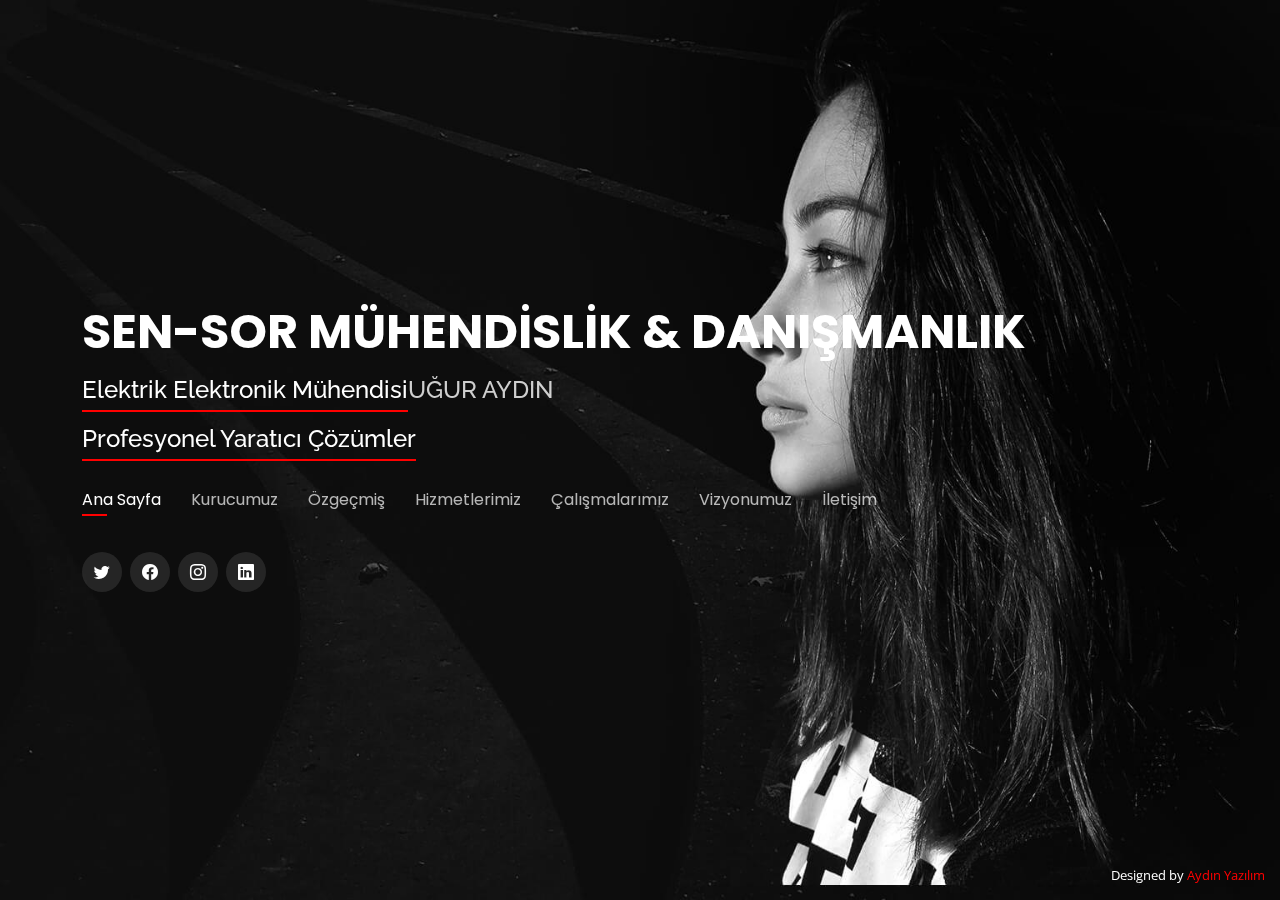
<file: index.html>
<!DOCTYPE html>
<html lang="en">

<head>
  <meta charset="utf-8">
  <meta content="width=device-width, initial-scale=1.0" name="viewport">

  <title>Sen-Sor</title>
  <meta content="" name="description">
  <meta content="" name="keywords">

  <!-- Favicons -->
  <link href="assets/img/acilis/logo.jpg" rel="icon">
  <link href="assets/img/apple-touch-icon.png" rel="apple-touch-icon">

  <!-- Google Fonts -->
  <link href="https://fonts.googleapis.com/css?family=Open+Sans:300,300i,400,400i,600,600i,700,700i|Raleway:300,300i,400,400i,500,500i,600,600i,700,700i|Poppins:300,300i,400,400i,500,500i,600,600i,700,700i" rel="stylesheet">

  <!-- Vendor CSS Files -->
  <link href="assets/vendor/bootstrap/css/bootstrap.min.css" rel="stylesheet">
  <link href="assets/vendor/bootstrap-icons/bootstrap-icons.css" rel="stylesheet">
  <link href="assets/vendor/boxicons/css/boxicons.min.css" rel="stylesheet">
  <link href="assets/vendor/glightbox/css/glightbox.min.css" rel="stylesheet">
  <link href="assets/vendor/remixicon/remixicon.css" rel="stylesheet">
  <link href="assets/vendor/swiper/swiper-bundle.min.css" rel="stylesheet">

  <!-- Template Main CSS File -->
  <link href="assets/css/style.css" rel="stylesheet">


</head>

<body>

  <!-- ======= Header ======= -->
  <header id="header">
    <div class="container">

      <h1><a href="index.html">SEN-SOR MÜHENDİSLİK & DANIŞMANLIK</a></h1>
      <!-- Uncomment below if you prefer to use an image logo -->
      <!-- <a href="index.html" class="mr-auto"><img src="assets/img/logo.png" alt="" class="img-fluid"></a> -->
      <h2> <span>Elektrik Elektronik Mühendisi</span>UĞUR AYDIN</h2>
      
      <h2> <span>Profesyonel Yaratıcı Çözümler</span></h2>

      <nav id="navbar" class="navbar">
        <ul>
          <li><a class="nav-link active" href="#header">Ana Sayfa</a></li>
          <li><a class="nav-link" href="#about">Kurucumuz</a></li>
          <li><a class="nav-link" href="#resume">Özgeçmiş</a></li>
          <li><a class="nav-link" href="#services">Hizmetlerimiz</a></li>
          <li><a class="nav-link" href="#portfolio">Çalışmalarımız</a></li>

          <li><a class="nav-link" href="#target">Vizyonumuz</a></li>

          <li><a class="nav-link" href="#contact">İletişim</a></li>
        
        </ul>
        <i class="bi bi-list mobile-nav-toggle"></i>
      </nav><!-- .navbar -->

      <div class="social-links">
        <a href="#" class="twitter"><i class="bi bi-twitter"></i></a>
        <a href="https://www.facebook.com/Sen-Sor-M%C3%BChendislik-Dan%C4%B1%C5%9Fmanl%C4%B1k-101378172435298/" target="_blank" class="facebook"><i class="bi bi-facebook"></i></a>
        <a href="https://www.instagram.com/ugur_36_aydin/" target="_blank" class="instagram"><i class="bi bi-instagram"></i></a>
        <a href="#" class="linkedin"><i class="bi bi-linkedin"></i></a>
      </div>

       <!-- ======= Testimonials ======= -->
      

   

    </div>
  </header><!-- End Header -->

   <!-- ======= About Section ======= -->
 
   <section id="target" class="about" >

    <div class="container-fluid">
      <!-- A fluid container that uses the full witdh-->
   
      <!--  <h2>Hedefimiz</h2>
      İşimizi en iyi şekilde yapmakdır.-->

          <!-- ======= Testimonials ====== -->
    <div class="testimonials container">

      <div class="section-title">
        <h2>Vizyonumuz</h2>
      </div>

      <div class="testimonials-slider swiper" data-aos="fade-up" data-aos-delay="100">
        <div class="swiper-wrapper">

          <div class="swiper-slide">
            <div class="testimonial-item">
              <p>
                <i class="bx bxs-quote-alt-left quote-icon-left"></i>
                 Sen-Sor Mühendislik ve Danışmanlık şirketinin amacı, herkesin sahip olduğu
                enerji ve kaynakları en etkili şekilde kullanıp
                işletmelerin geleceğe dönük yatırımlar yapmaktır.
                
                <i class="bx bxs-quote-alt-right quote-icon-right"></i>
              </p>
              <!--<img src="assets/img/testimonials/testimonials-1.jpg" class="testimonial-img" alt="">-->
              <!--<h3>Saul Goodman</h3>-->
              <!--<h4>Ceo &amp; Founder</h4>-->
            </div>
          </div><!-- End testimonial item -->

          <div class="swiper-slide">
            <div class="testimonial-item">
              <p>
                <i class="bx bxs-quote-alt-left quote-icon-left"></i>
                Taahhüt ve inşaat ile elektrik mühendisliği alanında, tamamen çözüm odaklı olan yaklaşımlar sunarak, sektör içinde ismi ve sunmuş olduğu hizmetlerle güvenilir firmaların arasından yer almak.
                
                <i class="bx bxs-quote-alt-right quote-icon-right"></i>
              </p>
              <!--<img src="assets/img/testimonials/testimonials-1.jpg" class="testimonial-img" alt="">-->
              <!--<h3>Saul Goodman</h3>-->
              <!--<h4>Ceo &amp; Founder</h4>-->
            </div>
          </div><!-- End testimonial item -->

          <div class="swiper-slide">
            <div class="testimonial-item">
              <p>
                <i class="bx bxs-quote-alt-left quote-icon-left"></i>
                Müşteri memnuniyetini her zaman merkeze alarak, onların beklentilerini ve ihtiyaçlarını karşılamak adına çağdaş yaklaşımları kullanan, geleneklerden kopmayan, ilkeler doğrultusunda hareket ederek, başarılı ve ilk tercih edilecek olan şirketlerin içerisine girebilmek.
                
                <i class="bx bxs-quote-alt-right quote-icon-right"></i>
              </p>
              <!--<img src="assets/img/testimonials/testimonials-1.jpg" class="testimonial-img" alt="">-->
              <!--<h3>Saul Goodman</h3>-->
              <!--<h4>Ceo &amp; Founder</h4>-->
            </div>
          </div><!-- End testimonial item -->

          <div class="swiper-slide">
            <div class="testimonial-item">
              <p>
                <i class="bx bxs-quote-alt-left quote-icon-left"></i>
                Son derece yüksek teknolojiye sahip bir yaşam tarzını ve bunun getirdiklerini iyi bilen, buna göre kendisini geliştiren ve yenileyen, birçok insanın bu şartlardan faydalanabilmesi adına çalışan, bulunduğu ve faaliyet gösterdiği kent ve bölgede altyapının hızlı bir biçimde daha verimli hale gelmesinin önünü açacak projelere imza atan, sorumluluklarına göre hareket eden, iş bilinci ile en kaliteli hizmeti veren firma olmak.
                
                <i class="bx bxs-quote-alt-right quote-icon-right"></i>
              </p>
              <!--<img src="assets/img/testimonials/testimonials-1.jpg" class="testimonial-img" alt="">-->
              <!--<h3>Saul Goodman</h3>-->
              <!--<h4>Ceo &amp; Founder</h4>-->
            </div>
          </div><!-- End testimonial item -->

          <div class="swiper-slide">
            <div class="testimonial-item">
              <p>
                <i class="bx bxs-quote-alt-left quote-icon-left"></i>
                Hem firmamıza hem de müşterilerimize büyük getirileri olan çözüm yolları, sistemler ve hizmetlerle; buna uygun yaklaşımları sergileyerek, bu önemli sektör içerisinde her zaman en iyilerinden birisi olarak bilinmeyi ve gösterilmeyi amaçlıyoruz. Ar - Ge çalışmaları kapsamında buradan elde ettiğimiz deneyimleri müşterilerimizle paylaşmak istememiz vizyonumuzun bir parçasıdır.
                
                <i class="bx bxs-quote-alt-right quote-icon-right"></i>
              </p>
              <!--<img src="assets/img/testimonials/testimonials-1.jpg" class="testimonial-img" alt="">-->
              <!--<h3>Saul Goodman</h3>-->
              <!--<h4>Ceo &amp; Founder</h4>-->
            </div>
          </div><!-- End testimonial item -->

          <div class="swiper-slide">
            <div class="testimonial-item">
              <p>
                <i class="bx bxs-quote-alt-left quote-icon-left"></i>
                Sürdürülebilir enerjinin kalkınması ve bu kalkınmanın bir parçası olarak iklim açısından olumlu etkiler yaratmak.
                <i class="bx bxs-quote-alt-right quote-icon-right"></i>
                </div>
          </div><!-- End testimonial item -->

          <div class="swiper-slide">
            <div class="testimonial-item">
              <p>
                <i class="bx bxs-quote-alt-left quote-icon-left"></i>
                Amacımız, işletmenize lazım olan enerji ihtiyacını büyük bir verimlilik ve sürdürülebilirlik ile ortaya çıkarmak.
                <i class="bx bxs-quote-alt-right quote-icon-right"></i>
              <!--</p>
              <img src="assets/img/testimonials/testimonials-3.jpg" class="testimonial-img" alt="">
              <h3>Jena Karlis</h3>
              <h4>Store Owner</h4>-->
            </div>
          </div><!-- End testimonial item -->

          <div class="swiper-slide">
            <div class="testimonial-item">
              <p>
                <i class="bx bxs-quote-alt-left quote-icon-left"></i>
                Firmamız, Türkiye’de elektrik tesisat ve enerji mühendisliği hizmetlerinde yenilikçi,gelişime açık ve lider kuruluş olma yolunda ciddi adımlar atmak.
                <i class="bx bxs-quote-alt-right quote-icon-right"></i>
              <!--</p>
              <img src="assets/img/testimonials/testimonials-4.jpg" class="testimonial-img" alt="">
              <h3>Matt Brandon</h3>
              <h4>Freelancer</h4>-->
            </div>
          </div><!-- End testimonial item -->

          <div class="swiper-slide">
            <div class="testimonial-item">
              <p>
                <i class="bx bxs-quote-alt-left quote-icon-left"></i>
                Müşterilerimizin firmamızı başarılarının vazgeçilmez bir bileşeni haline getirmek, firmamız çalışanlarınında yaptıkları iş ve çalıştıkları kurumdan gurur duyması öncelikli şirket amacıdır.
                <i class="bx bxs-quote-alt-right quote-icon-right"></i>
              <!--</p>
              <img src="assets/img/testimonials/testimonials-5.jpg" class="testimonial-img" alt="">
              <h3>John Larson</h3>
              <h4>Entrepreneur</h4>-->
            </div>
          </div><!-- End testimonial item -->

        </div>
        <div class="swiper-pagination"></div>
      </div>

      <div class="owl-carousel testimonials-carousel">

      </div>

    </div><!-- End Testimonials  -->  
      

    </div>


  </section>



    <!-- ======= About Section ======= -->
  <section id="about" class="about">

    <!-- ======= About Me ======= -->
    <div class="about-me container">

      <div class="section-title">
        <h2>HAKKIMIZDA</h2>
        <p>Kurucumuz</p>
      </div>

      <div class="row">
        <div class="col-lg-4" data-aos="fade-right">
          <img src="assets/img/ugur.jpg" class="img-fluid" alt="">
        </div>
        <div class="col-lg-8 pt-4 pt-lg-0 content" data-aos="fade-left">
          <h3>Elektrik &amp; Elektronik Mühendisi Uğur Aydın</h3>
          <p class="fst-italic">
            <!--  Açıklama yazabilirsin istersen-->
            
          </p>
          <div class="row">
            <div class="col-lg-6">
              <ul>
                <li><i class="bi bi-chevron-right"></i> <strong>Doğum Tarihi:</strong> <span>18/08/1987</span></li>
                <li><i class="bi bi-chevron-right"></i> <strong>Website:</strong> <span>www.example.com</span></li>
                <li><i class="bi bi-chevron-right"></i> <strong>Telefon:</strong> <span>+905372006711</span></li>
                <li><i class="bi bi-chevron-right"></i> <strong>Şehir:</strong> <span>Kars,Türkiye</span></li>
              </ul>
            </div>
            <div class="col-lg-6">
              <ul>
                <li><i class="bi bi-chevron-right"></i> <strong>Email:</strong> <span>ugur_36_aydin@hotmail.com</span></li>
                </ul>
            </div>
          </div>
          <p>
            1987 yılında Kars’ta doğdu, Kars Endüstri Mesleki Eğitim Lisesi Elektrik Bölümü’nden mezun oldu.Kafkas Üniversitesi Kars Meslek Yüksek Okulu Elektrik Bölümü’nü daha sonra ise İstanbul Kadir Has Üniversitesi Elektrik Elektronik Mühendisliği Fakültesi’ni bölüm 3. olarak tamamladı.Uzun yıllardan beri Kars ve İstanbul’da alanında uzman ve öncü firmalar ile Elektrik ve Elektronik üzerine çalışmalar yapmaktadır. 
            
          </p>
        </div>
      </div>

    </div><!-- End About Me -->

 
  
    <!-- ======= Skills  ======= -->
    <div class="skills container">

      <div class="section-title">
        <h2>Yetenekler</h2>
      </div>

      <div class="row skills-content">

        <div class="col-lg-6">

          <div class="progress">
            <span class="skill">Microsoft Office Programları <i class="val">100%</i></span>
            <div class="progress-bar-wrap">
              <div class="progress-bar" role="progressbar" aria-valuenow="100" aria-valuemin="0" aria-valuemax="100"></div>
            </div>
          </div>

          <div class="progress">
            <span class="skill">MATLAB <i class="val">90%</i></span>
            <div class="progress-bar-wrap">
              <div class="progress-bar" role="progressbar" aria-valuenow="90" aria-valuemin="0" aria-valuemax="100"></div>
            </div>
          </div>

          <div class="progress">
            <span class="skill">PYTHON <i class="val">75%</i></span>
            <div class="progress-bar-wrap">
              <div class="progress-bar" role="progressbar" aria-valuenow="75" aria-valuemin="0" aria-valuemax="100"></div>
            </div>
          </div>

        </div>

        <div class="col-lg-6">

          <div class="progress">
            <span class="skill">MULTISIM <i class="val">80%</i></span>
            <div class="progress-bar-wrap">
              <div class="progress-bar" role="progressbar" aria-valuenow="80" aria-valuemin="0" aria-valuemax="100"></div>
            </div>
          </div>

          <div class="progress">
            <span class="skill">TINA-TI  <i class="val">90%</i></span>
            <div class="progress-bar-wrap">
              <div class="progress-bar" role="progressbar" aria-valuenow="90" aria-valuemin="0" aria-valuemax="100"></div>
            </div>
          </div>

          <div class="progress">
            <span class="skill">ARDUINO ve ASSEMBLY 
               <i class="val">55%</i></span>
            <div class="progress-bar-wrap">
              <div class="progress-bar" role="progressbar" aria-valuenow="55" aria-valuemin="0" aria-valuemax="100"></div>
            </div>
          </div>

        </div>

      </div>

    </div><!-- End Skills -->

    <!-- ======= Interests ======= -->

    <!-- yorum satırı haline getirildi, ihtiyaç halinde kullanılabilinir
    <div class="interests container">

      <div class="section-title">
        <h2>Interests</h2>
      </div>

      <div class="row">
        <div class="col-lg-3 col-md-4">
          <div class="icon-box">
            <i class="ri-store-line" style="color: #ffbb2c;"></i>
            <h3>Lorem Ipsum</h3>
          </div>
        </div>
        <div class="col-lg-3 col-md-4 mt-4 mt-md-0">
          <div class="icon-box">
            <i class="ri-bar-chart-box-line" style="color: #5578ff;"></i>
            <h3>Dolor Sitema</h3>
          </div>
        </div>
        <div class="col-lg-3 col-md-4 mt-4 mt-md-0">
          <div class="icon-box">
            <i class="ri-calendar-todo-line" style="color: #e80368;"></i>
            <h3>Sed perspiciatis</h3>
          </div>
        </div>
        <div class="col-lg-3 col-md-4 mt-4 mt-lg-0">
          <div class="icon-box">
            <i class="ri-paint-brush-line" style="color: #e361ff;"></i>
            <h3>Magni Dolores</h3>
          </div>
        </div>
        <div class="col-lg-3 col-md-4 mt-4">
          <div class="icon-box">
            <i class="ri-database-2-line" style="color: #47aeff;"></i>
            <h3>Nemo Enim</h3>
          </div>
        </div>
        <div class="col-lg-3 col-md-4 mt-4">
          <div class="icon-box">
            <i class="ri-gradienter-line" style="color: #ffa76e;"></i>
            <h3>Eiusmod Tempor</h3>
          </div>
        </div>
        <div class="col-lg-3 col-md-4 mt-4">
          <div class="icon-box">
            <i class="ri-file-list-3-line" style="color: #11dbcf;"></i>
            <h3>Midela Teren</h3>
          </div>
        </div>
        <div class="col-lg-3 col-md-4 mt-4">
          <div class="icon-box">
            <i class="ri-price-tag-2-line" style="color: #4233ff;"></i>
            <h3>Pira Neve</h3>
          </div>
        </div>
        <div class="col-lg-3 col-md-4 mt-4">
          <div class="icon-box">
            <i class="ri-anchor-line" style="color: #b2904f;"></i>
            <h3>Dirada Pack</h3>
          </div>
        </div>
        <div class="col-lg-3 col-md-4 mt-4">
          <div class="icon-box">
            <i class="ri-disc-line" style="color: #b20969;"></i>
            <h3>Moton Ideal</h3>
          </div>
        </div>
        <div class="col-lg-3 col-md-4 mt-4">
          <div class="icon-box">
            <i class="ri-base-station-line" style="color: #ff5828;"></i>
            <h3>Verdo Park</h3>
          </div>
        </div>
        <div class="col-lg-3 col-md-4 mt-4">
          <div class="icon-box">
            <i class="ri-fingerprint-line" style="color: #29cc61;"></i>
            <h3>Flavor Nivelanda</h3>
          </div>
        </div>
      </div>

    </div>
    -->
    
    <!-- End Interests -->

    <!-- ======= Testimonials ======= -->
    <div class="testimonials container">

      <div class="section-title">
        <h2>Şirket Amacı</h2>
      </div>

      <div class="testimonials-slider swiper" data-aos="fade-up" data-aos-delay="100">
        <div class="swiper-wrapper">

          <div class="swiper-slide">
            <div class="testimonial-item">
              <p>
                <i class="bx bxs-quote-alt-left quote-icon-left"></i>
                 Sen-Sor Mühendislik ve Danışmanlık şirketinin amacı, herkesin sahip olduğu
                enerji ve kaynakları en etkili şekilde kullanıp
                işletmelerin geleceğe dönük yatırımlar yapmaktır.
                
                <i class="bx bxs-quote-alt-right quote-icon-right"></i>
              </p>
              <!--<img src="assets/img/testimonials/testimonials-1.jpg" class="testimonial-img" alt="">-->
              <!--<h3>Saul Goodman</h3>-->
              <!--<h4>Ceo &amp; Founder</h4>-->
            </div>
          </div><!-- End testimonial item -->

          <div class="swiper-slide">
            <div class="testimonial-item">
              <p>
                <i class="bx bxs-quote-alt-left quote-icon-left"></i>
                Sürdürülebilir enerjinin kalkınması ve bu kalkınmanın bir parçası olarak iklim açısından olumlu etkiler yaratmak.
                <i class="bx bxs-quote-alt-right quote-icon-right"></i>
                </div>
          </div><!-- End testimonial item -->

          <div class="swiper-slide">
            <div class="testimonial-item">
              <p>
                <i class="bx bxs-quote-alt-left quote-icon-left"></i>
                Amacımız, işletmenize lazım olan enerji ihtiyacını büyük bir verimlilik ve sürdürülebilirlik ile ortaya çıkarmak.
                <i class="bx bxs-quote-alt-right quote-icon-right"></i>
              <!--</p>
              <img src="assets/img/testimonials/testimonials-3.jpg" class="testimonial-img" alt="">
              <h3>Jena Karlis</h3>
              <h4>Store Owner</h4>-->
            </div>
          </div><!-- End testimonial item -->

          <div class="swiper-slide">
            <div class="testimonial-item">
              <p>
                <i class="bx bxs-quote-alt-left quote-icon-left"></i>
                Firmamız, Türkiye’de elektrik tesisat ve enerji mühendisliği hizmetlerinde yenilikçi,gelişime açık ve lider kuruluş olma yolunda ciddi adımlar atmak.
                <i class="bx bxs-quote-alt-right quote-icon-right"></i>
              <!--</p>
              <img src="assets/img/testimonials/testimonials-4.jpg" class="testimonial-img" alt="">
              <h3>Matt Brandon</h3>
              <h4>Freelancer</h4>-->
            </div>
          </div><!-- End testimonial item -->

          <div class="swiper-slide">
            <div class="testimonial-item">
              <p>
                <i class="bx bxs-quote-alt-left quote-icon-left"></i>
                Müşterilerimizin firmamızı başarılarının vazgeçilmez bir bileşeni haline getirmek, firmamız çalışanlarınında yaptıkları iş ve çalıştıkları kurumdan gurur duyması öncelikli şirket amacıdır.
                <i class="bx bxs-quote-alt-right quote-icon-right"></i>
              <!--</p>
              <img src="assets/img/testimonials/testimonials-5.jpg" class="testimonial-img" alt="">
              <h3>John Larson</h3>
              <h4>Entrepreneur</h4>-->
            </div>
          </div><!-- End testimonial item -->

        </div>
        <div class="swiper-pagination"></div>
      </div>

      <div class="owl-carousel testimonials-carousel">

      </div>

    </div><!-- End Testimonials  -->

  </section><!-- End About Section -->

  <!-- ======= Resume Section ======= -->
  <section id="resume" class="resume">
    <div class="container">

      <div class="section-title">
        <h2>Kısa Özgeçmiş</h2>
        <p>Özgeçmişimi Kontrol Et</p>
      </div>

      <div class="row">
        <div class="col-lg-6">
          <h3 class="resume-title">Özet</h3>
          <div class="resume-item pb-0">
            <h4>Uğur Aydın</h4>
            <p><em>Yenilikçi, düzenli ve disiplinli bir elektrik $ elektronik mühendisi, yıllardır düzen, disiplin ve yenilikci bir karakter ile mesleğimi yürütmekteyim.</em></p>
            <p>
            <ul>
              <li>Adı Soyadı: Uğur AYDIN</li>
              <li>Türkiye, Kars</li>
              <li>+905372006711</li>
              <li>ugur_36_aydin@hotmail.com</li>
              <li>Doğum Tarihi: 18/08/1987</li>
            </ul>
            </p>
          </div>

          <h3 class="resume-title">Eğitim</h3>
          <div class="resume-item">
            <h4>Lise </h4>
            <h5>Eylül 2000 – Haziran 2003</h5>
            <p><em>Kars GAMP Endüstri Meslek Lisesi Elektrik Bölümü</em></p>
          </div>
          <div class="resume-item">
            <h4>Yüksekokul</h4>
            <h5>Eylül 2005 – Temmuz 2007</h5>
            <p><em>Kafkas Üniversitesi, Kars Meslek Yüksek Okulu, Elektrik Bölümü </em></p>
            
          </div>
        </div>
        <div class="col-lg-6">
          <h3 class="resume-title"></h3>
          <div class="resume-item">
            <h4>Üniversite</h4>
            <h5>Eylül 2015 – Haziran 2021</h5>
            <p><em>Kadir Has Üniversitesi, Mühendislik ve Doğa Bilimler Fakültesi, Elektrik & Elektronik Mühendisliği  </em></p>
            <p>
            <ul>
             <!-- <li>Lead in the design, development, and implementation of the graphic, layout, and production communication materials</li>
              <li>Delegate tasks to the 7 members of the design team and provide counsel on all aspects of the project. </li>
              <li>Supervise the assessment of all graphic materials in order to ensure quality and accuracy of the design</li>
              <li>Oversee the efficient use of production project budgets ranging from $2,000 - $25,000</li>
            </ul>
            </p>
          </div>
           <div class="resume-item">
            <h4>Graphic design specialist</h4>
            <h5>2017 - 2018</h5>
            <p><em>Stepping Stone Advertising, New York, NY</em></p>
            <p>
            <ul>
              <li>Developed numerous marketing programs (logos, brochures,infographics, presentations, and advertisements).</li>
              <li>Managed up to 5 projects or tasks at a given time while under pressure</li>
              <li>Recommended and consulted with clients on the most appropriate graphic design</li>
              <li>Created 4+ design presentations and proposals a month for clients and account managers</li>
            </ul>-->
            </p>
          </div>
        </div>
      </div>

    </div>
  </section><!-- End Resume Section -->

  <!-- ======= Services Section ======= -->
  <section id="services" class="services">
    <div class="container">

      <div class="section-title">
        <h2>Hizmetlerimiz</h2>

      
      </div>
      <div class="container-fluid">
        <!-- A fluid container that uses the full witdh
       
        -->
     
          <h2>Danışmanlık Hizmetlerimiz</h2>
          Enerji tesislerinin projelendirilmesi, fizibilite analizleri ve teknik hesaplamaları,
          Elektrik enerji üretim santralları elektrik projelerinin hazırlanması,
          Lisanslı ve lisanssız elektrik üretim uygulama projeleri,
          Yenilenebilir Enerji Kaynakları (Güneş panelleri, rüzgar türbinleri, yakıt hücreleri, jeotermal vb.) ile elektrik üretimi için gerekli projelendirme, 3 boyutlu modelleme, elektrik-mekanik etütler ve fizibilite çalışmalarının yürütülmesi,
          Ayrı çizilen zayıf akım ve kuvvetli akım projeleri (yıldırımdan korunma, topraklama, YG/AG dağıtım hattı, sulama sistemleri, aydınlatma sistemleri, asansör konveyör, endüstriyel yapı elektrik projeleri)
          Yüksek gerilim hatlarının modellenmesi ve projelendirilmesi,
          Güç katsayısı ölçümleri, harmonik engelleme ve kompanzasyon projeleri
          Enerji nakil hatları ve şebekeleri etüt raporu hazırlama, enerji dağıtım sistemlerinin modellenmesi ve projelendirilmesi,
          Fabrika ve işletmelerde enerji yöneticiliği ve danışmanlık hizmetleri
          Elektrik Makinelerinin devreye alınması ve tesis edilmesi,
          Elektrik-Elektronik konusundaki Ar-Ge çalışmalarının yürütülmesi,
          Otomasyon ve kontrol sistemlerinin projelendirilmesi,
          PLC ve SCADA sistemlerinin projelendirilmesi,
          Teknik raporların oluşturulması,
          Mikroişlemci tabanlı otomasyon sistemlerinin projelendirilmesi ve uygulanması,
          Kablosuz otomasyon sistemlerinin projelendirilmesi ve uygulanması,
          Sabit ve Mobil sistemlerinin projelendirilmesi ve uygulanması. 
      </div>
      <div class="row">
        <div class="col-lg-4 col-md-6 d-flex align-items-stretch">
          <div class="icon-box  ">
            <div class="icon"><i class="bx bx-phone-call"></i></div>
            <h4><a href="">Danışmanlık</a></h4>
            <p>Şirkette radar, elektrik motorları, iletişim sistemleri,
              navigasyon sistemleri, elektrik üretim ekipmanı gibi elektrikli 
              ekipmanların tasarımından, otomasyon sitelerine, güneş enerjisinden
               elektrik üretimine, ışın tasarımı, proje, üretim ve test aşamalarına
                kadar her alanda danışmanlık  hizmeti verecektir.</p>
          </div>
        </div>

        <div class="col-lg-4 col-md-6 d-flex align-items-stretch mt-4 mt-md-0">
          <div class="icon-box">
            <div class="icon"><i class="bx bx-world"></i></div>
            <h4><a href="">Orta Gerilim Taahhüt</a></h4>
            <p>Orta gerilim tesisleri projelendirme ve uygulama
              Trafo tesis ve montaj ( Açık ve kapalı Hücreler )
              Tranşe işleri ve resmi kurum izinlerin takip ve yönetimi
              Kablo ekleri ve başlıklarının uygulaması
              Danışmanlık</p>
          </div>
        </div>

        <div class="col-lg-4 col-md-6 d-flex align-items-stretch mt-4 mt-lg-0">
          <div class="icon-box">
            <div class="icon"><i class="bx bx-tachometer"></i></div>
            <h4><a href="">Alçak Gerilim Sistemleri</a></h4>
            <p>Proje yönetimi
              Kablo taşıma sistemleri
              Aydınlatma ve kuvvetli akım sistemleri
              Aydınlatma çözümleri
              Busbar sistemleri
              Şantiye mobilizasyon çözümleri
              Ekip organizasyonu ve yönetimi</p>
          </div>
        </div>

        <div class="col-lg-4 col-md-6 d-flex align-items-stretch mt-4">
          <div class="icon-box">
            <div class="icon"><i class="bx bx-map"></i></div>
            <h4><a href="">Pano Ve Kompanzasyon Sistemleri
            </a></h4>
            <p>Pano tasarım ve uygulamaları
              OG dağıtım panoları ve kurum onayları
              Ana dağıtım panoları
              MCC Panolar
              Kompanzasyon Panoları
              Transfer Panoları
              Sayaç Panoları
              Kumanda ve Otomasyon Panoları</p>
          </div>
        </div>

        <div class="col-lg-4 col-md-6 d-flex align-items-stretch mt-4">
          <div class="icon-box">
            <div class="icon"><i class="bx bx-slideshow"></i></div>
            <h4><a href="">Zayıf Akım Sistemleri
            </a></h4>
            <p>Yangın algılama
              Seslendirme ve Acil Anons Sitemleri
              Data Telefon
              CCTV
              ACCESS kontrol ( Kartlı Geçiş )
              Network yapısal kablolama uygulamaları
              Fiber Optik alt yapı uygulamaları
              Kablosuz iletişim sistemleri</p>
          </div>
        </div>

        <div class="col-lg-4 col-md-6 d-flex align-items-stretch mt-4">
          <div class="icon-box">
            <div class="icon"><i class="bx bx-arch"></i></div>
            <h4><a href="">Endüstriyel Otomasyon Sistemleri
            </a></h4>
            <p>Mekanik otomasyon
              Aydınlatma otomasyonu
              SCADA sistemleri</p>
          </div>
        </div>

        <div class="col-lg-4 col-md-6 d-flex align-items-stretch mt-4">
          <div class="icon-box">
            <div class="icon"><i class="bx ri-bar-chart-box-line"></i></div>
            <h4><a href="">Yenilenebilir Enerji Sistemleri</a></h4>
            <p>Yenilenebilir Enerji Kaynakları (Güneş panelleri, rüzgar türbinleri, yakıt hücreleri, jeotermal vb.) ile elektrik üretimi için gerekli projelendirme, 3 boyutlu modelleme, elektrik-mekanik etütler ve fizibilite çalışmalarının yürütülmesi,</p>
          </div>
        </div>
      </div>

    </div>
  </section><!-- End Services Section -->

  <!-- ======= Portfolio Section ======= -->
  <section id="portfolio" class="portfolio">
    <div class="container">

      <div class="section-title">
        <h2>Çalışmalarımız</h2>
        <p>Yaptıklarımız</p>
      </div>

      <div class="row">
        <div class="col-lg-12 d-flex justify-content-center">
          <ul id="portfolio-flters">
            <li data-filter="*" class="filter-active">Hepsi</li>
            <li data-filter=".filter-app">Logo</li>
            <li data-filter=".filter-card">Açılış Fotoğrafları</li>
            <li data-filter=".filter-web">Web</li>
          </ul>
        </div>
      </div>

      <div class="row portfolio-container">

        <div class="col-lg-4 col-md-6 portfolio-item filter-app">
          <div class="portfolio-wrap">
            <img src="assets/img/portfolio/oda1.jpg" class="img-fluid" alt="">
            <div class="portfolio-info">
              <h4>Öğretmenevi </h4>
              <p>Kars Öğretmevi Çalışmamız</p>
              <div class="portfolio-links">
                <a href="assets/img/portfolio/oda1.jpg" data-gallery="portfolioGallery" class="portfolio-lightbox" title="App 1"><i class="bx bx-plus"></i></a>
                <a href="portfolio-details.html" data-gallery="portfolioDetailsGallery" data-glightbox="type: external" class="portfolio-details-lightbox" title="Portfolio Details"><i class="bx bx-link"></i></a>
              </div>
            </div>
          </div>
        </div>
        

        <div class="col-lg-4 col-md-6 portfolio-item filter-web">
          <div class="portfolio-wrap">
            <img src="assets/img/portfolio/oda2.jpg" class="img-fluid" alt="">
            <div class="portfolio-info">
              <h4>Web 3</h4>
              <p>Kars Öğretmevi Çalışmamız</p>
              <div class="portfolio-links">
                <a href="assets/img/portfolio/oda2.jpg" data-gallery="portfolioGallery" class="portfolio-lightbox" title="Web 3"><i class="bx bx-plus"></i></a>
                <a href="portfolio-details.html" data-gallery="portfolioDetailsGallery" data-glightbox="type: external" class="portfolio-details-lightbox" title="Portfolio Details"><i class="bx bx-link"></i></a>
              </div>
            </div>
          </div>
        </div>

        <div class="col-lg-4 col-md-6 portfolio-item filter-app">
          <div class="portfolio-wrap">
            <img src="assets/img/portfolio/oda3.jpg" class="img-fluid" alt="">
            <div class="portfolio-info">
              <h4>App 2</h4>
              <p>Kars Öğretmevi Çalışmamız</p>
              <div class="portfolio-links">
                <a href="assets/img/portfolio/oda3.jpg" data-gallery="portfolioGallery" class="portfolio-lightbox" title="App 2"><i class="bx bx-plus"></i></a>
                <a href="portfolio-details.html" data-gallery="portfolioDetailsGallery" data-glightbox="type: external" class="portfolio-details-lightbox" title="Portfolio Details"><i class="bx bx-link"></i></a>
              </div>
            </div>
          </div>
        </div>

        <div class="col-lg-4 col-md-6 portfolio-item filter-card">
          <div class="portfolio-wrap">
            <img src="assets/img/acilis/acılıs5.jpg" class="img-fluid" alt="">
            <div class="portfolio-info">
              <h4>Açılış</h4>
              <p>Açılış</p>
              <div class="portfolio-links">
                <a href="assets/img/acilis/acılıs5.jpg" data-gallery="portfolioGallery" class="portfolio-lightbox" title="Card 2"><i class="bx bx-plus"></i></a>
              </div>
            </div>
          </div>
        </div>
        <div class="col-lg-4 col-md-6 portfolio-item filter-card">
          <div class="portfolio-wrap">
            <img src="assets/img/acilis/acılıs1.jpg" class="img-fluid" alt="">
            <div class="portfolio-info">
              <h4>Açılış</h4>
              <p>Açılış</p>
              <div class="portfolio-links">
                <a href="assets/img/acilis/acılıs1.jpg" data-gallery="portfolioGallery" class="portfolio-lightbox" title="Card 2"><i class="bx bx-plus"></i></a>
              </div>
            </div>
          </div>
        </div>


        <div class="col-lg-4 col-md-6 portfolio-item filter-web">
          <div class="portfolio-wrap">
            <img src="assets/img/acilis/acılıs4.jpg" class="img-fluid" alt="">
            <div class="portfolio-info">
              <h4>Açılış</h4>
              <p>Açılış</p>
              <div class="portfolio-links">
                <a href="assets/img/acilis/acılıs4.jpg" data-gallery="portfolioGallery" class="portfolio-lightbox" title="Web 2"><i class="bx bx-plus"></i></a>
                <a href="portfolio-details.html" data-gallery="portfolioDetailsGallery" data-glightbox="type: external" class="portfolio-details-lightbox" title="Portfolio Details"><i class="bx bx-link"></i></a>
              </div>
            </div>
          </div>
        </div>

        <div class="col-lg-4 col-md-6 portfolio-item filter-app">
          <div class="portfolio-wrap">
            <img src="assets/img/acilis/logo.jpg" class="img-fluid" alt="">
            <div class="portfolio-info">
              <h4>App 3</h4>
              <p>App</p>
              <div class="portfolio-links">
                <a href="assets/img/acilis/logo.jpg" data-gallery="portfolioGallery" class="portfolio-lightbox" title="App 3"><i class="bx bx-plus"></i></a>
                <a href="portfolio-details.html" data-gallery="portfolioDetailsGallery" data-glightbox="type: external" class="portfolio-details-lightbox" title="Portfolio Details"><i class="bx bx-link"></i></a>
              </div>
            </div>
          </div>
        </div>

        <div class="col-lg-4 col-md-6 portfolio-item filter-card">
          <div class="portfolio-wrap">
            <img src="assets/img/acilis/acılıs2.jpg" class="img-fluid" alt="">
            <div class="portfolio-info">
              <h4>Açılış </h4>
              <p>Açılış </p>
              <div class="portfolio-links">
                 <a href="assets/img/acilis/acılıs2.jpg" data-gallery="portfolioGallery" class="portfolio-lightbox" title="Card 1"><i class="bx bx-plus"></i></a>
                 
              
               
                </div>
            </div>
          </div>
        </div>

        <div class="col-lg-4 col-md-6 portfolio-item filter-card">
          <div class="portfolio-wrap">
            <img src="assets/img/acilis/acılıs3.jpg" class="img-fluid" alt="">
            <div class="portfolio-info">
              <h4>Açılış</h4>
              <p>Açılış</p>
              <div class="portfolio-links">
                <a href="assets/img/acilis/acılıs3.jpg" data-gallery="portfolioGallery" class="portfolio-lightbox" title="Card 3"><i class="bx bx-plus"></i></a>
                <a href="portfolio-details.html" data-gallery="portfolioDetailsGallery" data-glightbox="type: external" class="portfolio-details-lightbox" title="Portfolio Details"><i class="bx bx-link"></i></a>
              </div>
            </div>
          </div>
        </div>

        <div class="col-lg-4 col-md-6 portfolio-item filter-web">
          <div class="portfolio-wrap">
            <img src="assets/img/portfolio/portfolio-9.jpg" class="img-fluid" alt="">
            <div class="portfolio-info">
              <h4>Web 3</h4>
              <p>Web</p>
              <div class="portfolio-links">
                <a href="assets/img/portfolio/portfolio-9.jpg" data-gallery="portfolioGallery" class="portfolio-lightbox" title="Web 3"><i class="bx bx-plus"></i></a>
                <a href="portfolio-details.html" data-gallery="portfolioDetailsGallery" data-glightbox="type: external" class="portfolio-details-lightbox" title="Portfolio Details"><i class="bx bx-link"></i></a>
              </div>
            </div>
          </div>
        </div>

      </div>

    </div>
  </section><!-- End Portfolio Section -->

  <!-- ======= Contact Section ======= -->
  <section id="contact" class="contact">
    <div class="container">

      <div class="section-title">
        <h2>İletişim</h2>
        <p>İletişim Kur</p>
      </div>

      <div class="row mt-2">

        <div class="col-md-6 d-flex align-items-stretch">
          <div class="info-box">
            <i class="bx bx-map"></i>
            <h3>Adres</h3>
            <p>Kars Merkez Ortakapı Mahallesi Şehit Yusufbey Caddesi No : 91 Kat : 2 Daire 10’da (Dominos Pizza üzerinde)</p>
          </div>
        </div>

        <div class="col-md-6 mt-4 mt-md-0 d-flex align-items-stretch">
          <div class="info-box">
            <i class="bx bx-share-alt"></i>
            <h3>Sosyal Medya</h3>
            <div class="social-links">
              <a href="#" class="twitter"><i class="bi bi-twitter"></i></a>
              <a href="https://www.facebook.com/Sen-Sor-M%C3%BChendislik-Dan%C4%B1%C5%9Fmanl%C4%B1k-101378172435298/" target="_blank" class="facebook"><i class="bi bi-facebook"></i></a>
              <a href="https://www.instagram.com/ugur_36_aydin/" target="_blank" class="instagram"><i class="bi bi-instagram"></i></a>
              <a href="#" class="google-plus"><i class="bi bi-skype"></i></a>
              <a href="#" class="linkedin"><i class="bi bi-linkedin"></i></a>
            </div>
          </div>
        </div>

        <div class="col-md-6 mt-4 d-flex align-items-stretch">
          <div class="info-box">
            <i class="bx bx-envelope"></i>
            <h3>Eposta</h3>
            <p>ugur_36_aydin@hotmail.com</p>
          </div>
        </div>
        <div class="col-md-6 mt-4 d-flex align-items-stretch">
          <div class="info-box">
            <i class="bx bx-phone-call"></i>
            <h3>Telefon</h3>
            <p>+905372006711</p>
          </div>
        </div>
      </div>

      <form action="forms/contact.php" method="post" role="form" class="php-email-form mt-4">
        <div class="row">
          <div class="col-md-6 form-group">
            <input type="text" name="name" class="form-control" id="name" placeholder="Ad - Soyad" required>
          </div>
          <div class="col-md-6 form-group mt-3 mt-md-0">
            <input type="email" class="form-control" name="email" id="email" placeholder="Eposta" required>
          </div>
        </div>
        <div class="form-group mt-3">
          <input type="text" class="form-control" name="subject" id="subject" placeholder="Başlık" required>
        </div>
        <div class="form-group mt-3">
          <textarea class="form-control" name="message" rows="5" placeholder="Mesaj" required></textarea>
        </div>
        <div class="my-3">
          <div class="loading">Loading</div>
          <div class="error-message"></div>
          <div class="sent-message">Your message has been sent. Thank you!</div>
        </div>
        <div class="text-center"><button type="submit">GÖNDER</button></div>
      </form>

    </div>
  </section><!-- End Contact Section -->

  <div class="credits">
    <!-- All the links in the footer should remain intact. -->
    <!-- You can delete the links only if you purchased the pro version. -->
    <!-- Licensing information: https://bootstrapmade.com/license/ -->
    <!-- Purchase the pro version with working PHP/AJAX contact form: https://bootstrapmade.com/personal-free-resume-bootstrap-template/ -->
    Designed by <a href="https://www.instagram.com/azizahmetaydn/">Aydın Yazılım</a>
  </div>

  <!-- Vendor JS Files -->
  <script src="assets/vendor/purecounter/purecounter.js"></script>
  <script src="assets/vendor/bootstrap/js/bootstrap.bundle.min.js"></script>
  <script src="assets/vendor/glightbox/js/glightbox.min.js"></script>
  <script src="assets/vendor/isotope-layout/isotope.pkgd.min.js"></script>
  <script src="assets/vendor/swiper/swiper-bundle.min.js"></script>
  <script src="assets/vendor/waypoints/noframework.waypoints.js"></script>
  <script src="assets/vendor/php-email-form/validate.js"></script>

  <!-- Template Main JS File -->
  <script src="assets/js/main.js"></script>

</body>

</html>
</file>
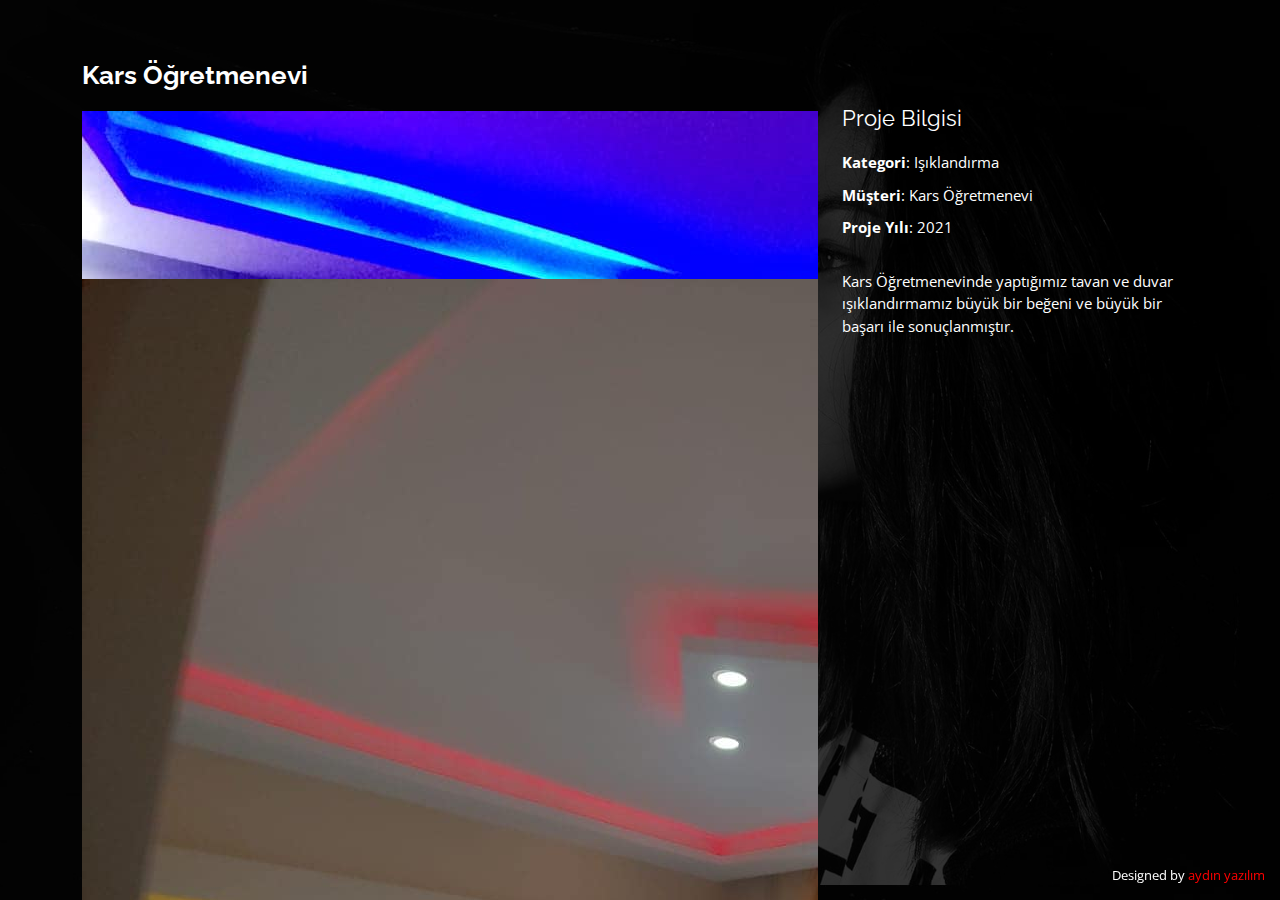
<file: portfolio-details.html>
<!DOCTYPE html>
<html lang="en">

<head>
  <meta charset="utf-8">
  <meta content="width=device-width, initial-scale=1.0" name="viewport">

  <title>Portfolio Details - Personal Bootstrap Template</title>
  <meta content="" name="description">
  <meta content="" name="keywords">

  <!-- Favicons -->
  <link href="assets/img/favicon.png" rel="icon">
  <link href="assets/img/apple-touch-icon.png" rel="apple-touch-icon">

  <!-- Google Fonts -->
  <link href="https://fonts.googleapis.com/css?family=Open+Sans:300,300i,400,400i,600,600i,700,700i|Raleway:300,300i,400,400i,500,500i,600,600i,700,700i|Poppins:300,300i,400,400i,500,500i,600,600i,700,700i" rel="stylesheet">

  <!-- Vendor CSS Files -->
  <link href="assets/vendor/bootstrap/css/bootstrap.min.css" rel="stylesheet">
  <link href="assets/vendor/bootstrap-icons/bootstrap-icons.css" rel="stylesheet">
  <link href="assets/vendor/boxicons/css/boxicons.min.css" rel="stylesheet">
  <link href="assets/vendor/glightbox/css/glightbox.min.css" rel="stylesheet">
  <link href="assets/vendor/remixicon/remixicon.css" rel="stylesheet">
  <link href="assets/vendor/swiper/swiper-bundle.min.css" rel="stylesheet">

  <!-- Template Main CSS File -->
  <link href="assets/css/style.css" rel="stylesheet">

  <!-- =======================================================
  * Template Name: Personal - v4.7.0
  * Template URL: https://bootstrapmade.com/personal-free-resume-bootstrap-template/
  * Author: BootstrapMade.com
  * License: https://bootstrapmade.com/license/
  ======================================================== -->
</head>

<body>

  <main id="main">

    <!-- ======= Portfolio Details ======= -->
    <div id="portfolio-details" class="portfolio-details">
      <div class="container">

        <div class="row">

          <div class="col-lg-8">
            <h2 class="portfolio-title">Kars Öğretmenevi</h2>

            <div class="portfolio-details-slider swiper">
              <div class="swiper-wrapper align-items-center">

                <div class="swiper-slide">
                  <img src="assets/img/portfolio/oda1.jpg" alt="">
                </div>

                <div class="swiper-slide">
                  <img src="assets/img/portfolio/oda2.jpg" alt="">
                </div>

                <div class="swiper-slide">
                  <img src="assets/img/portfolio/oda3.jpg" alt="">
                </div>
                <div class="swiper-slide">
                  <img src="assets/img/portfolio/oda4.jpg" alt="">
                </div>
                <div class="swiper-slide">
                  <img src="assets/img/portfolio/oda5.jpg" alt="">
                </div>

              </div>
              <div class="swiper-pagination"></div>
            </div>

          </div>

          <div class="col-lg-4 portfolio-info">
            <h3>Proje Bilgisi</h3>
            <ul>
              <li><strong>Kategori</strong>: Işıklandırma</li>
              <li><strong>Müşteri</strong>: Kars Öğretmenevi</li>
              <li><strong>Proje Yılı</strong>: 2021</li>
                </ul>

            <p>
              Kars Öğretmenevinde yaptığımız tavan ve duvar ışıklandırmamız büyük bir beğeni ve büyük bir başarı ile sonuçlanmıştır.
            </p>
          </div>

        </div>

      </div>
    </div><!-- End Portfolio Details -->

  </main><!-- End #main -->

  <div class="credits">
    <!-- All the links in the footer should remain intact. -->
    <!-- You can delete the links only if you purchased the pro version. -->
    <!-- Licensing information: https://bootstrapmade.com/license/ -->
    <!-- Purchase the pro version with working PHP/AJAX contact form: https://bootstrapmade.com/personal-free-resume-bootstrap-template/ -->
    Designed by <a href=https://www.instagram.com/azizahmetaydn/ target="_blank" >aydın yazılım</a>
  </div>

  <!-- Vendor JS Files -->
  <script src="assets/vendor/purecounter/purecounter.js"></script>
  <script src="assets/vendor/bootstrap/js/bootstrap.bundle.min.js"></script>
  <script src="assets/vendor/glightbox/js/glightbox.min.js"></script>
  <script src="assets/vendor/isotope-layout/isotope.pkgd.min.js"></script>
  <script src="assets/vendor/swiper/swiper-bundle.min.js"></script>
  <script src="assets/vendor/waypoints/noframework.waypoints.js"></script>
  <script src="assets/vendor/php-email-form/validate.js"></script>

  <!-- Template Main JS File -->
  <script src="assets/js/main.js"></script>

</body>

</html>
</file>
<file: assets/css/style.css>
body {
  font-family: "Open Sans", sans-serif;
  background-color: #040404;
  color: #fff;
  position: relative;
  background: transparent;
}
body::before {
  content: "";
  position: fixed;
  background: #040404 url("../img/bg.jpg") top right no-repeat;
  background-size: cover;
  left: 0;
  right: 0;
  top: 0;
  height: 100vh;
  z-index: -1;
}
@media (min-width: 1024px) {
  body::before {
    background-attachment: fixed;
  }
}

a {
  color: #FF0000;
  text-decoration: none;
}

a:hover {
  color: #FF0000;
  text-decoration: none;
}

h1, h2, h3, h4, h5, h6 {
  font-family: "Raleway", sans-serif;
}

/*--------------------------------------------------------------
# Header
--------------------------------------------------------------*/
#header {
  transition: ease-in-out 0.3s;
  position: relative;
  height: 100vh;
  display: flex;
  align-items: center;
  z-index: 997;
  overflow-y: auto;
}
#header * {
  transition: ease-in-out 0.3s;
}
#header h1 {
  font-size: 48px;
  margin: 0;
  padding: 0;
  line-height: 1;
  font-weight: 700;
  font-family: "Poppins", sans-serif;
}
#header h1 a, #header h1 a:hover {
  color: #fff;
  line-height: 1;
  display: inline-block;
}
#header h2 {
  font-size: 24px;
  margin-top: 20px;
  color: rgba(255, 255, 255, 0.8);
}
#header h2 span {
  color: #fff;
  border-bottom: 2px solid #FF0000;
  padding-bottom: 6px;
}
#header img {
  padding: 0;
  margin: 0;
}
#header .social-links {
  margin-top: 40px;
  display: flex;
}
#header .social-links a {
  font-size: 16px;
  display: flex;
  justify-content: center;
  align-items: center;
  background: rgba(255, 255, 255, 0.1);
  color: #fff;
  line-height: 1;
  margin-right: 8px;
  border-radius: 50%;
  width: 40px;
  height: 40px;
}
#header .social-links a:hover {
  background: #FF0000;
}
@media (max-width: 992px) {
  #header h1 {
    font-size: 36px;
  }
  #header h2 {
    font-size: 20px;
    line-height: 30px;
  }
  #header .social-links {
    margin-top: 15px;
  }
  #header .container {
    display: flex;
    flex-direction: column;
    align-items: center;
  }
}

/* Header Top */
#header.header-top {
  height: 80px;
  position: fixed;
  left: 0;
  top: 0;
  right: 0;
  background: rgba(0, 0, 0, 0.9);
}
#header.header-top .social-links, #header.header-top h2 {
  display: none;
}
#header.header-top h1 {
  margin-right: auto;
  font-size: 36px;
}
#header.header-top .container {
  display: flex;
  align-items: center;
}
#header.header-top .navbar {
  margin: 0;
}
@media (max-width: 768px) {
  #header.header-top {
    height: 60px;
  }
  #header.header-top h1 {
    font-size: 26px;
  }
}

/*--------------------------------------------------------------
# Navigation Menu
--------------------------------------------------------------*/
/**
* Desktop Navigation 
*/
.navbar {
  padding: 0;
  margin-top: 35px;
}
.navbar ul {
  margin: 0;
  padding: 0;
  display: flex;
  list-style: none;
  align-items: center;
}
.navbar li {
  position: relative;
}
.navbar li + li {
  margin-left: 30px;
}
.navbar a, .navbar a:focus {
  display: flex;
  align-items: center;
  justify-content: space-between;
  padding: 0;
  font-family: "Poppins", sans-serif;
  font-size: 16px;
  font-weight: 400;
  color: rgba(255, 255, 255, 0.7);
  white-space: nowrap;
  transition: 0.3s;
}
.navbar a i, .navbar a:focus i {
  font-size: 12px;
  line-height: 0;
  margin-left: 5px;
}
.navbar a:before {
  content: "";
  position: absolute;
  width: 0;
  height: 2px;
  bottom: -4px;
  left: 0;
  background-color: #FF0000;
  visibility: hidden;
  width: 0px;
  transition: all 0.3s ease-in-out 0s;
}
.navbar a:hover:before, .navbar li:hover > a:before, .navbar .active:before {
  visibility: visible;
  width: 25px;
}
.navbar a:hover, .navbar .active, .navbar .active:focus, .navbar li:hover > a {
  color: #fff;
}

/**
* Mobile Navigation 
*/
.mobile-nav-toggle {
  color: #fff;
  font-size: 28px;
  cursor: pointer;
  display: none;
  line-height: 0;
  transition: 0.5s;
  position: fixed;
  right: 15px;
  top: 15px;
}

@media (max-width: 991px) {
  .mobile-nav-toggle {
    display: block;
  }

  .navbar ul {
    display: none;
  }
}
.navbar-mobile {
  position: fixed;
  overflow: hidden;
  top: 0;
  right: 0;
  left: 0;
  bottom: 0;
  background: rgba(0, 0, 0, 0.9);
  transition: 0.3s;
  z-index: 999;
  margin-top: 0;
}
.navbar-mobile .mobile-nav-toggle {
  position: absolute;
  top: 15px;
  right: 15px;
}
.navbar-mobile ul {
  display: block;
  position: absolute;
  top: 55px;
  right: 15px;
  bottom: 45px;
  left: 15px;
  padding: 10px 0;
  overflow-y: auto;
  transition: 0.3s;
  border: 2px solid rgba(255, 255, 255, 0.2);
}
.navbar-mobile li {
  padding: 12px 20px;
}
.navbar-mobile li + li {
  margin: 0;
}
.navbar-mobile a, .navbar-mobile a:focus {
  font-size: 16px;
  position: relative;
}

/*--------------------------------------------------------------
# Sections General
--------------------------------------------------------------*/
section {
  overflow: hidden;
  position: absolute;
  width: 100%;
  top: 140px;
  bottom: 100%;
  opacity: 0;
  transition: ease-in-out 0.4s;
  z-index: 2;
}
section.section-show {
  top: 100px;
  bottom: auto;
  opacity: 1;
  padding-bottom: 45px;
}
section .container {
  background: rgba(0, 0, 0, 0.9);
  padding: 30px;
}
@media (max-width: 768px) {
  section {
    top: 120px;
  }
  section.section-show {
    top: 80px;
  }
}

.section-title h2 {
  font-size: 14px;
  font-weight: 500;
  padding: 0;
  line-height: 1px;
  margin: 0 0 20px 0;
  letter-spacing: 2px;
  text-transform: uppercase;
  color: #aaaaaa;
  font-family: "Poppins", sans-serif;
}
.section-title h2::after {
  content: "";
  width: 120px;
  height: 1px;
  display: inline-block;
  background: #FF0000;
  margin: 4px 10px;
}
.section-title p {
  margin: 0;
  margin: -15px 0 15px 0;
  font-size: 36px;
  font-weight: 700;
  text-transform: uppercase;
  font-family: "Poppins", sans-serif;
  color: #fff;
}

/*--------------------------------------------------------------
# About
--------------------------------------------------------------*/
.about-me .content h3 {
  font-weight: 700;
  font-size: 26px;
  color: #FF0000;
}
.about-me .content ul {
  list-style: none;
  padding: 0;
}
.about-me .content ul li {
  margin-bottom: 20px;
  display: flex;
  align-items: center;
}
.about-me .content ul strong {
  margin-right: 10px;
}
.about-me .content ul i {
  font-size: 16px;
  margin-right: 5px;
  color: #FF0000;
  line-height: 0;
}
.about-me .content p:last-child {
  margin-bottom: 0;
}

/*--------------------------------------------------------------
# Counts
--------------------------------------------------------------*/
.counts {
  padding: 70px 0 60px;
}
.counts .count-box {
  padding: 30px 30px 25px 30px;
  width: 100%;
  position: relative;
  text-align: center;
  background: rgba(255, 255, 255, 0.08);
}
.counts .count-box i {
  position: absolute;
  top: -25px;
  left: 50%;
  transform: translateX(-50%);
  font-size: 24px;
  background: rgba(255, 255, 255, 0.1);
  padding: 12px;
  color: #FF0000;
  border-radius: 50px;
  line-height: 0;
}
.counts .count-box span {
  font-size: 36px;
  display: block;
  font-weight: 600;
  color: #fff;
}
.counts .count-box p {
  padding: 0;
  margin: 0;
  font-family: "Raleway", sans-serif;
  font-size: 14px;
}

/*--------------------------------------------------------------
# Skills
--------------------------------------------------------------*/
.skills .progress {
  height: 60px;
  display: block;
  background: none;
  border-radius: 0;
}
.skills .progress .skill {
  padding: 10px 0;
  margin: 0;
  text-transform: uppercase;
  display: block;
  font-weight: 600;
  font-family: "Poppins", sans-serif;
  color: #fff;
}
.skills .progress .skill .val {
  float: right;
  font-style: normal;
}
.skills .progress-bar-wrap {
  background: rgba(255, 255, 255, 0.2);
}
.skills .progress-bar {
  width: 1px;
  height: 10px;
  transition: 0.9s;
  background-color: #FF0000;
}

/*--------------------------------------------------------------
# Interests
--------------------------------------------------------------*/
.interests .icon-box {
  display: flex;
  align-items: center;
  padding: 20px;
  background: rgba(255, 255, 255, 0.08);
  transition: ease-in-out 0.3s;
}
.interests .icon-box i {
  font-size: 32px;
  padding-right: 10px;
  line-height: 1;
}
.interests .icon-box h3 {
  font-weight: 700;
  margin: 0;
  padding: 0;
  line-height: 1;
  font-size: 16px;
  color: #fff;
}
.interests .icon-box:hover {
  background: rgba(255, 255, 255, 0.12);
}

/*--------------------------------------------------------------
# Testimonials
--------------------------------------------------------------*/
.testimonials .testimonials-carousel, .testimonials .testimonials-slider {
  overflow: hidden;
}
.testimonials .testimonial-item {
  box-sizing: content-box;
  min-height: 320px;
}
.testimonials .testimonial-item .testimonial-img {
  width: 90px;
  border-radius: 50%;
  margin: -40px 0 0 40px;
  position: relative;
  z-index: 2;
  border: 6px solid rgba(255, 255, 255, 0.12);
}
.testimonials .testimonial-item h3 {
  font-size: 18px;
  font-weight: bold;
  margin: 10px 0 5px 45px;
  color: #fff;
}
.testimonials .testimonial-item h4 {
  font-size: 14px;
  color: #999;
  margin: 0 0 0 45px;
}
.testimonials .testimonial-item .quote-icon-left, .testimonials .testimonial-item .quote-icon-right {
  color: rgba(255, 255, 255, 0.25);
  font-size: 26px;
}
.testimonials .testimonial-item .quote-icon-left {
  display: inline-block;
  left: -5px;
  position: relative;
}
.testimonials .testimonial-item .quote-icon-right {
  display: inline-block;
  right: -5px;
  position: relative;
  top: 10px;
}
.testimonials .testimonial-item p {
  font-style: italic;
  margin: 0 15px 0 15px;
  padding: 20px 20px 60px 20px;
  background: rgba(255, 255, 255, 0.1);
  position: relative;
  border-radius: 6px;
  position: relative;
  z-index: 1;
}
.testimonials .swiper-pagination {
  margin-top: 20px;
  position: relative;
}
.testimonials .swiper-pagination .swiper-pagination-bullet {
  width: 12px;
  height: 12px;
  opacity: 1;
  background-color: rgba(255, 255, 255, 0.3);
}
.testimonials .swiper-pagination .swiper-pagination-bullet-active {
  background-color: #FF0000;
}

/*--------------------------------------------------------------
# Resume
--------------------------------------------------------------*/
.resume .resume-title {
  font-size: 26px;
  font-weight: 700;
  margin-top: 20px;
  margin-bottom: 20px;
  color: #fff;
}
.resume .resume-item {
  padding: 0 0 20px 20px;
  margin-top: -2px;
  border-left: 2px solid rgba(255, 255, 255, 0.2);
  position: relative;
}
.resume .resume-item h4 {
  line-height: 18px;
  font-size: 18px;
  font-weight: 600;
  text-transform: uppercase;
  font-family: "Poppins", sans-serif;
  color: #FF0000;
  margin-bottom: 10px;
}
.resume .resume-item h5 {
  font-size: 16px;
  background: rgba(255, 255, 255, 0.15);
  padding: 5px 15px;
  display: inline-block;
  font-weight: 600;
  margin-bottom: 10px;
}
.resume .resume-item ul {
  padding-left: 20px;
}
.resume .resume-item ul li {
  padding-bottom: 10px;
}
.resume .resume-item:last-child {
  padding-bottom: 0;
}
.resume .resume-item::before {
  content: "";
  position: absolute;
  width: 16px;
  height: 16px;
  border-radius: 50px;
  left: -9px;
  top: 0;
  background: #FF0000;
  border: 2px solid #FF0000;
}

/*--------------------------------------------------------------
# Services
--------------------------------------------------------------*/
.services .icon-box {
  text-align: center;
  background: rgba(204, 204, 204, 0.1);
  padding: 80px 20px;
  transition: all ease-in-out 0.3s;
}
.services .icon-box .icon {
  margin: 0 auto;
  width: 64px;
  height: 64px;
  background: #FF0000;
  border-radius: 5px;
  transition: all 0.3s ease-out 0s;
  display: flex;
  align-items: center;
  justify-content: center;
  margin-bottom: 20px;
  transform-style: preserve-3d;
}
.services .icon-box .icon i {
  color: #fff;
  font-size: 28px;
}
.services .icon-box .icon::before {
  position: absolute;
  content: "";
  left: -8px;
  top: -8px;
  height: 100%;
  width: 100%;
  background: rgba(255, 255, 255, 0.15);
  border-radius: 5px;
  transition: all 0.3s ease-out 0s;
  transform: translateZ(-1px);
}
.services .icon-box h4 {
  font-weight: 700;
  margin-bottom: 15px;
  font-size: 24px;
}
.services .icon-box h4 a {
  color: #fff;
}
.services .icon-box p {
  line-height: 24px;
  font-size: 14px;
  margin-bottom: 0;
}
.services .icon-box:hover {
  background: #FF0000;
  border-color: #FF0000;
}
.services .icon-box:hover .icon {
  background: #fff;
}
.services .icon-box:hover .icon i {
  color: #FF0000;
}
.services .icon-box:hover .icon::before {
  background: #FF0000;
}
.services .icon-box:hover h4 a, .services .icon-box:hover p {
  color: #fff;
}

/*--------------------------------------------------------------
# Portfolio
--------------------------------------------------------------*/
.portfolio .portfolio-item {
  margin-bottom: 30px;
}
.portfolio #portfolio-flters {
  padding: 0;
  margin: 0 auto 15px auto;
  list-style: none;
  text-align: center;
  border-radius: 50px;
  padding: 2px 15px;
}
.portfolio #portfolio-flters li {
  cursor: pointer;
  display: inline-block;
  padding: 8px 16px 10px 16px;
  font-size: 14px;
  font-weight: 600;
  line-height: 1;
  text-transform: uppercase;
  color: #fff;
  background: rgba(255, 255, 255, 0.1);
  margin: 0 3px 10px 3px;
  transition: all 0.3s ease-in-out;
  border-radius: 4px;
}
.portfolio #portfolio-flters li:hover, .portfolio #portfolio-flters li.filter-active {
  background: #FF0000;
}
.portfolio #portfolio-flters li:last-child {
  margin-right: 0;
}
.portfolio .portfolio-wrap {
  transition: 0.3s;
  position: relative;
  overflow: hidden;
  z-index: 1;
  background: rgba(0, 0, 0, 0.6);
}
.portfolio .portfolio-wrap::before {
  content: "";
  background: rgba(0, 0, 0, 0.6);
  position: absolute;
  left: 30px;
  right: 30px;
  top: 30px;
  bottom: 30px;
  transition: all ease-in-out 0.3s;
  z-index: 2;
  opacity: 0;
}
.portfolio .portfolio-wrap .portfolio-info {
  opacity: 0;
  position: absolute;
  top: 0;
  left: 0;
  right: 0;
  bottom: 0;
  text-align: center;
  z-index: 3;
  transition: all ease-in-out 0.3s;
  display: flex;
  flex-direction: column;
  justify-content: center;
  align-items: center;
}
.portfolio .portfolio-wrap .portfolio-info::before {
  display: block;
  content: "";
  width: 48px;
  height: 48px;
  position: absolute;
  top: 35px;
  left: 35px;
  border-top: 3px solid #fff;
  border-left: 3px solid #fff;
  transition: all 0.5s ease 0s;
  z-index: 9994;
}
.portfolio .portfolio-wrap .portfolio-info::after {
  display: block;
  content: "";
  width: 48px;
  height: 48px;
  position: absolute;
  bottom: 35px;
  right: 35px;
  border-bottom: 3px solid #fff;
  border-right: 3px solid #fff;
  transition: all 0.5s ease 0s;
  z-index: 9994;
}
.portfolio .portfolio-wrap .portfolio-info h4 {
  font-size: 20px;
  color: #fff;
  font-weight: 600;
}
.portfolio .portfolio-wrap .portfolio-info p {
  color: #ffffff;
  font-size: 14px;
  text-transform: uppercase;
  padding: 0;
  margin: 0;
}
.portfolio .portfolio-wrap .portfolio-links {
  text-align: center;
  z-index: 4;
}
.portfolio .portfolio-wrap .portfolio-links a {
  color: #fff;
  margin: 0 2px;
  font-size: 28px;
  display: inline-block;
  transition: 0.3s;
}
.portfolio .portfolio-wrap .portfolio-links a:hover {
  color: #63eda3;
}
.portfolio .portfolio-wrap:hover::before {
  top: 0;
  left: 0;
  right: 0;
  bottom: 0;
  opacity: 1;
}
.portfolio .portfolio-wrap:hover .portfolio-info {
  opacity: 1;
}
.portfolio .portfolio-wrap:hover .portfolio-info::before {
  top: 15px;
  left: 15px;
}
.portfolio .portfolio-wrap:hover .portfolio-info::after {
  bottom: 15px;
  right: 15px;
}

/*--------------------------------------------------------------
# Portfolio Details
--------------------------------------------------------------*/
.portfolio-details {
  padding-top: 40px;
  background: rgba(0, 0, 0, 0.8);
  position: fixed;
  left: 0;
  right: 0;
  top: 0;
  bottom: 0;
  overflow-y: auto;
}
.portfolio-details .container {
  padding-top: 20px;
  padding-bottom: 40px;
}
.portfolio-details .portfolio-title {
  font-size: 26px;
  font-weight: 700;
  margin-bottom: 20px;
}
.portfolio-details .portfolio-info {
  padding-top: 45px;
}
.portfolio-details .portfolio-info h3 {
  font-size: 22px;
  font-weight: 400;
  margin-bottom: 20px;
}
.portfolio-details .portfolio-info ul {
  list-style: none;
  padding: 0;
  font-size: 15px;
}
.portfolio-details .portfolio-info ul li + li {
  margin-top: 10px;
}
.portfolio-details .portfolio-info p {
  font-size: 15px;
  padding: 15px 0 0 0;
}
@media (max-width: 992px) {
  .portfolio-details .portfolio-info {
    padding-top: 20px;
  }
}
.portfolio-details .swiper-pagination {
  margin-top: 20px;
  position: relative;
}
.portfolio-details .swiper-pagination .swiper-pagination-bullet {
  width: 12px;
  height: 12px;
  opacity: 1;
  background-color: rgba(255, 255, 255, 0.3);
}
.portfolio-details .swiper-pagination .swiper-pagination-bullet-active {
  background-color: #FF0000;
}

/*--------------------------------------------------------------
# Contact
--------------------------------------------------------------*/
.contact .info-box {
  color: #444444;
  padding: 20px;
  width: 100%;
  background: rgba(255, 255, 255, 0.08);
}
.contact .info-box i.bx {
  font-size: 24px;
  color: #FF0000;
  border-radius: 50%;
  padding: 14px;
  float: left;
  background: rgba(255, 255, 255, 0.1);
}
.contact .info-box h3 {
  font-size: 20px;
  color: rgba(255, 255, 255, 0.5);
  font-weight: 700;
  margin: 10px 0 8px 68px;
}
.contact .info-box p {
  padding: 0;
  color: #fff;
  line-height: 24px;
  font-size: 14px;
  margin: 0 0 0 68px;
}
.contact .info-box .social-links {
  margin: 5px 0 0 68px;
  display: flex;
}
.contact .info-box .social-links a {
  font-size: 18px;
  display: inline-block;
  color: #fff;
  line-height: 1;
  margin-right: 12px;
  transition: 0.3s;
}
.contact .info-box .social-links a:hover {
  color: #FF0000;
}
.contact .php-email-form {
  padding: 30px;
  background: rgba(255, 255, 255, 0.08);
}
.contact .php-email-form .error-message {
  display: none;
  background: rgba(255, 255, 255, 0.08);
  background: #ed3c0d;
  text-align: left;
  padding: 15px;
  font-weight: 600;
}
.contact .php-email-form .error-message br + br {
  margin-top: 25px;
}
.contact .php-email-form .sent-message {
  display: none;
  background: rgba(255, 255, 255, 0.08);
  background: #FF0000;
  text-align: center;
  padding: 15px;
  font-weight: 600;
}
.contact .php-email-form .loading {
  display: none;
  background: rgba(255, 255, 255, 0.08);
  text-align: center;
  padding: 15px;
}
.contact .php-email-form .loading:before {
  content: "";
  display: inline-block;
  border-radius: 50%;
  width: 24px;
  height: 24px;
  margin: 0 10px -6px 0;
  border: 3px solid #FF0000;
  border-top-color: #eee;
  -webkit-animation: animate-loading 1s linear infinite;
  animation: animate-loading 1s linear infinite;
}
.contact .php-email-form input, .contact .php-email-form textarea {
  border-radius: 0;
  box-shadow: none;
  font-size: 14px;
  background: rgba(255, 255, 255, 0.08);
  border: 0;
  transition: 0.3s;
  color: #fff;
}
.contact .php-email-form input:focus, .contact .php-email-form textarea:focus {
  background-color: rgba(255, 255, 255, 0.11);
}
.contact .php-email-form input::-moz-placeholder, .contact .php-email-form textarea::-moz-placeholder {
  color: rgba(255, 255, 255, 0.3);
  opacity: 1;
}
.contact .php-email-form input::placeholder, .contact .php-email-form textarea::placeholder {
  color: rgba(255, 255, 255, 0.3);
  opacity: 1;
}
.contact .php-email-form input {
  padding: 10px 15px;
}
.contact .php-email-form textarea {
  padding: 12px 15px;
}
.contact .php-email-form button[type=submit] {
  background: #FF0000;
  border: 0;
  padding: 10px 30px;
  color: #fff;
  transition: 0.4s;
  border-radius: 4px;
}
.contact .php-email-form button[type=submit]:hover {
  background: #15bb62;
}
@-webkit-keyframes animate-loading {
  0% {
    transform: rotate(0deg);
  }
  100% {
    transform: rotate(360deg);
  }
}
@keyframes animate-loading {
  0% {
    transform: rotate(0deg);
  }
  100% {
    transform: rotate(360deg);
  }
}

/*--------------------------------------------------------------
# Credits
--------------------------------------------------------------*/
.credits {
  position: fixed;
  right: 0;
  left: 0;
  bottom: 0;
  padding: 15px;
  text-align: right;
  font-size: 13px;
  color: #fff;
  z-index: 999999;
}
@media (max-width: 992px) {
  .credits {
    text-align: center;
    padding: 10px;
    background: rgba(0, 0, 0, 0.8);
  }
}
.credits a {
  color: #FF0000;
  transition: 0.3s;
}
.credits a:hover {
  color: #fff;
}
</file>
